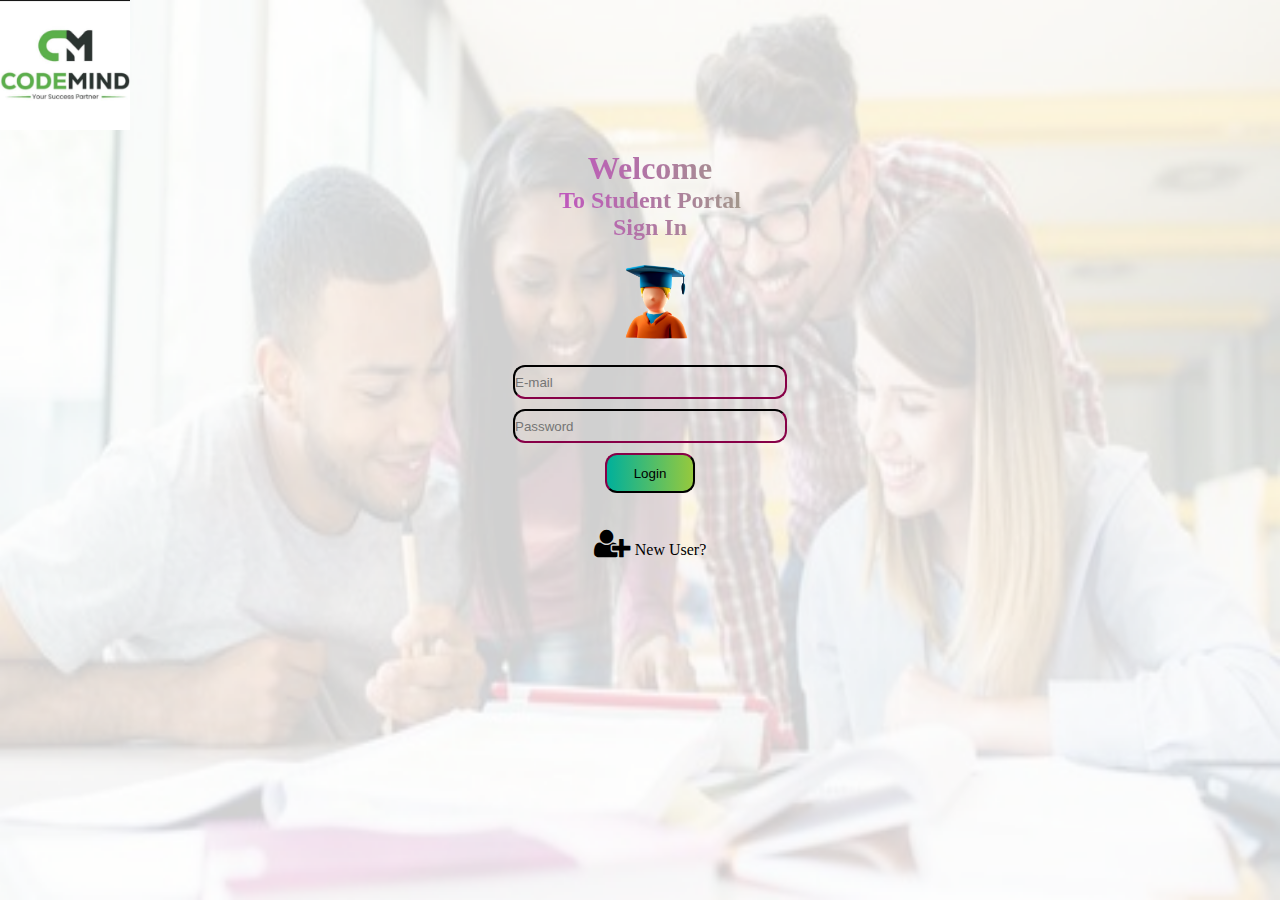
<file: index.html>
<!DOCTYPE html>
<html lang="en">

<head>
    <meta charset="UTF-8">
    <meta http-equiv="X-UA-Compatible" content="IE=edge">
    <meta name="viewport" content="width=device-width, initial-scale=1.0">
    <title>index</title>
    <style>



    </style>
    <link rel="stylesheet" href="https://cdnjs.cloudflare.com/ajax/libs/font-awesome/4.7.0/css/font-awesome.min.css">
    <link rel="stylesheet" href="style.css">
</head>

<body class="dash1">
    <img class="bg1" src="resource/CodeMind Angular B4.jpg" alt="">

    <div class="box">
        <h1>Welcome</h1>
        <h2>To Student Portal</h2>

        <h2>Sign In</h2>
        <form action="dashbord.html" method="get" id="nameform">
            <img src="resource/std.png" class="std">


            <input type="email" placeholder="E-mail" required><br>
            <input type="password" placeholder="Password"required><br>
            <button type="submit" form="nameform" value="Submit" class="submit">Login</button>

        </form>
        <a href="register.html"><i class="fa fa-user-plus fa-2x" aria-hidden="true"></i> New User?</a>
    </div>
</body>

</html>
</file>
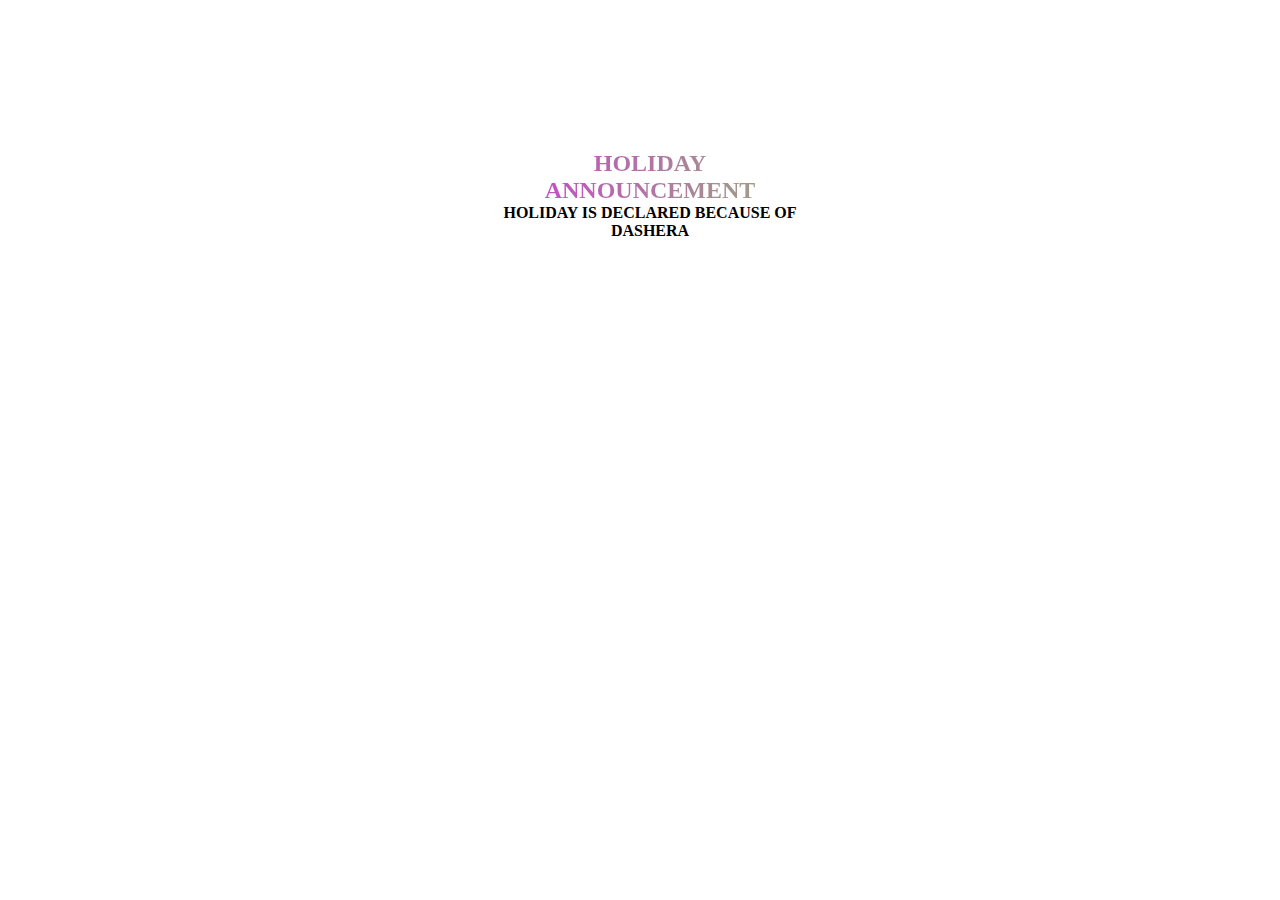
<file: notice.html>
<!DOCTYPE html>
<html lang="en">
<head>
    <meta charset="UTF-8">
    <meta http-equiv="X-UA-Compatible" content="IE=edge">
    <meta name="viewport" content="width=device-width, initial-scale=1.0">
    <title>Document</title>
    <link rel="stylesheet" href="style.css">
    <link rel="stylesheet" href="https://cdnjs.cloudflare.com/ajax/libs/font-awesome/4.7.0/css/font-awesome.min.css">
    <style>
        .holiday{
            color: brown;

        }
    </style>
</head>
<body>
    <div class="box">
    <h2 class="holiday">HOLIDAY ANNOUNCEMENT</h2>

    <strong>HOLIDAY IS DECLARED BECAUSE OF DASHERA</strong>

    </div>


    


</body>
</html>
</file>
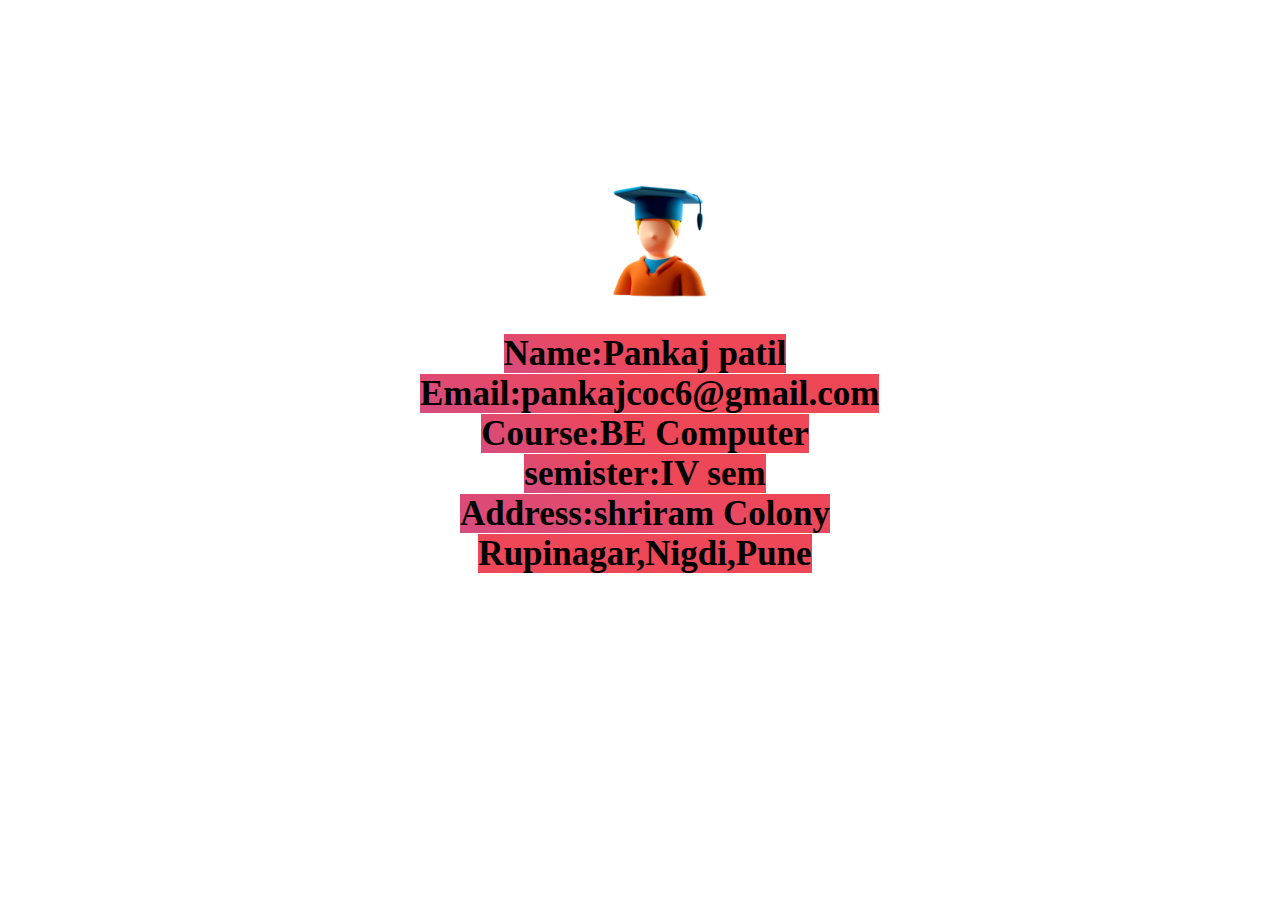
<file: profile.html>
<!DOCTYPE html>
<html lang="en">

<head>
    <meta charset="UTF-8">
    <meta http-equiv="X-UA-Compatible" content="IE=edge">
    <meta name="viewport" content="width=device-width, initial-scale=1.0">
    <title>profile</title>
    <link rel="stylesheet" href="style.css">
    <link rel="stylesheet" href="https://cdnjs.cloudflare.com/ajax/libs/font-awesome/4.7.0/css/font-awesome.min.css">
</head>

<body>
    <div class="box-profile">
        <img src="resource/std.png" alt=""><br>
        <strong>Name:Pankaj patil</strong><br>
        <strong>Email:pankajcoc6@gmail.com</strong><br>
        <strong>Course:BE Computer</strong><br>
        <strong>semister:IV sem</strong><br>
        <strong>Address:shriram Colony Rupinagar,Nigdi,Pune </strong>



    </div>
</body>

</html>
</file>
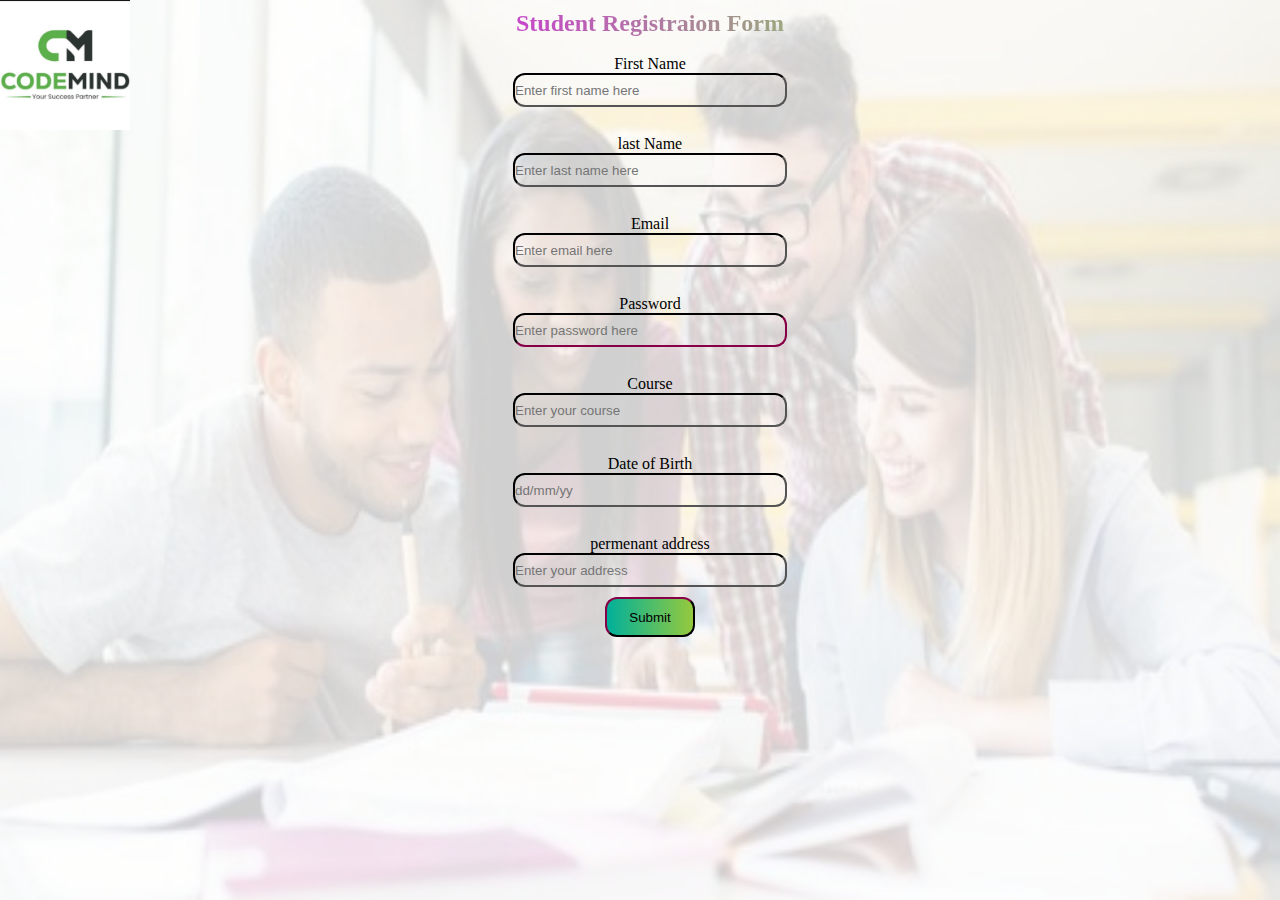
<file: register.html>
<!DOCTYPE html>
<html lang="en">

<head>
    <meta charset="UTF-8">
    <meta http-equiv="X-UA-Compatible" content="IE=edge">
    <meta name="viewport" content="width=device-width, initial-scale=1.0">
    <title>registraion</title>
    <link rel="stylesheet" href="style.css">
    <link rel="stylesheet" href="https://cdnjs.cloudflare.com/ajax/libs/font-awesome/4.7.0/css/font-awesome.min.css">
</head>

<body class="dash1">
    <img class="bg1" src="resource/CodeMind Angular B4.jpg" alt="">

    <div class="box1">
        <form action="index.html" method="get" id="nameform">
            <h2>Student Registraion Form</h2>
            <br>
            <label>First Name</label>
            <input type="text" placeholder="Enter first name here">
            <br><br>

            <label>last Name</label>
            <input type="text" placeholder="Enter last name here">
            <br><br>

            <label>Email</label>
            <input type="text" placeholder="Enter email here">
            <br><br>

            <label>Password</label>
            <input type="password" placeholder="Enter password here">
            <br><br>

            <label>Course</label>
            <input type="text" placeholder="Enter your course">
            <br><br>



            <label>Date of Birth</label>
            <input type="text" placeholder="dd/mm/yy">
            <br><br>


            <label>permenant address </label>
            <input type="text" placeholder="Enter your address">
            <button type="submit" form="nameform" value="Submit" class="submit">Submit</button>

        </form>
    </div>


</body>

</html>
</file>
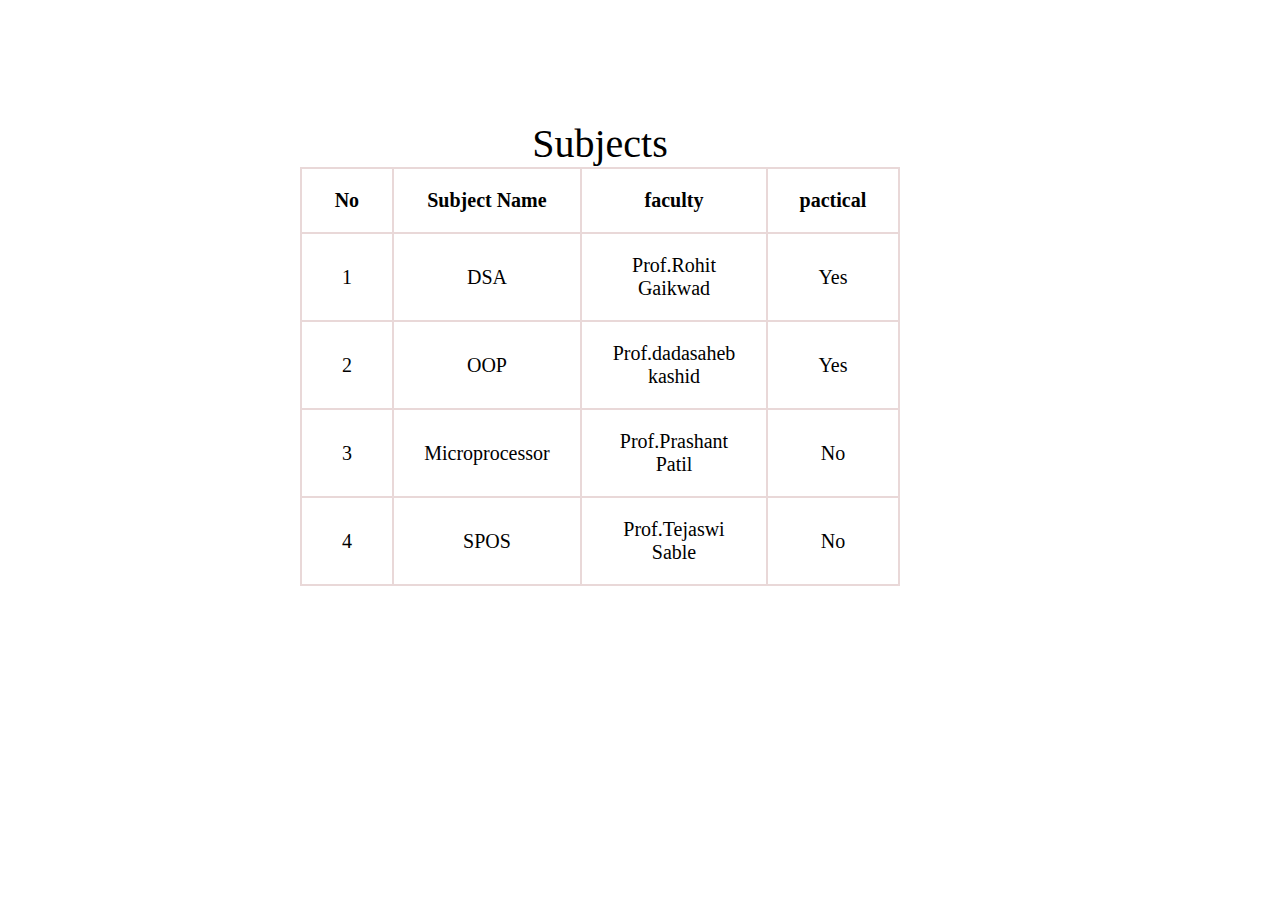
<file: subject.html>
<!DOCTYPE html>
<html lang="en">

<head>
    <meta charset="UTF-8">
    <meta http-equiv="X-UA-Compatible" content="IE=edge">
    <meta name="viewport" content="width=device-width, initial-scale=1.0">
    <title>Document</title>

    <link rel="stylesheet" href="style.css">
    <link rel="stylesheet" href="https://cdnjs.cloudflare.com/ajax/libs/font-awesome/4.7.0/css/font-awesome.min.css">

</head>

<body>
    <div class="table1">
        <table>
            <caption>Subjects</caption>
            <thead>
                <th>No</th>
                <th>Subject Name</th>
                <th>faculty</th>
                <th>pactical</th>
            </thead>
            <tr>
                <td>1</td>
                <td>DSA</td>
                <td>Prof.Rohit Gaikwad</td>
                <td>Yes</td>
            </tr>
            <tr>
                <td>2</td>
                <td>OOP</td>
                <td>Prof.dadasaheb kashid</td>
                <td>Yes</td>
            </tr>
            <tr>
                <td>3</td>
                <td>Microprocessor</td>
                <td>Prof.Prashant Patil</td>
                <td>No</td>
            </tr>
            <tr>
                <td>4</td>
                <td>SPOS</td>
                <td>Prof.Tejaswi Sable</td>
                <td>No</td>
            </tr>

        </table>
    </div>
</body>

</html>
</file>
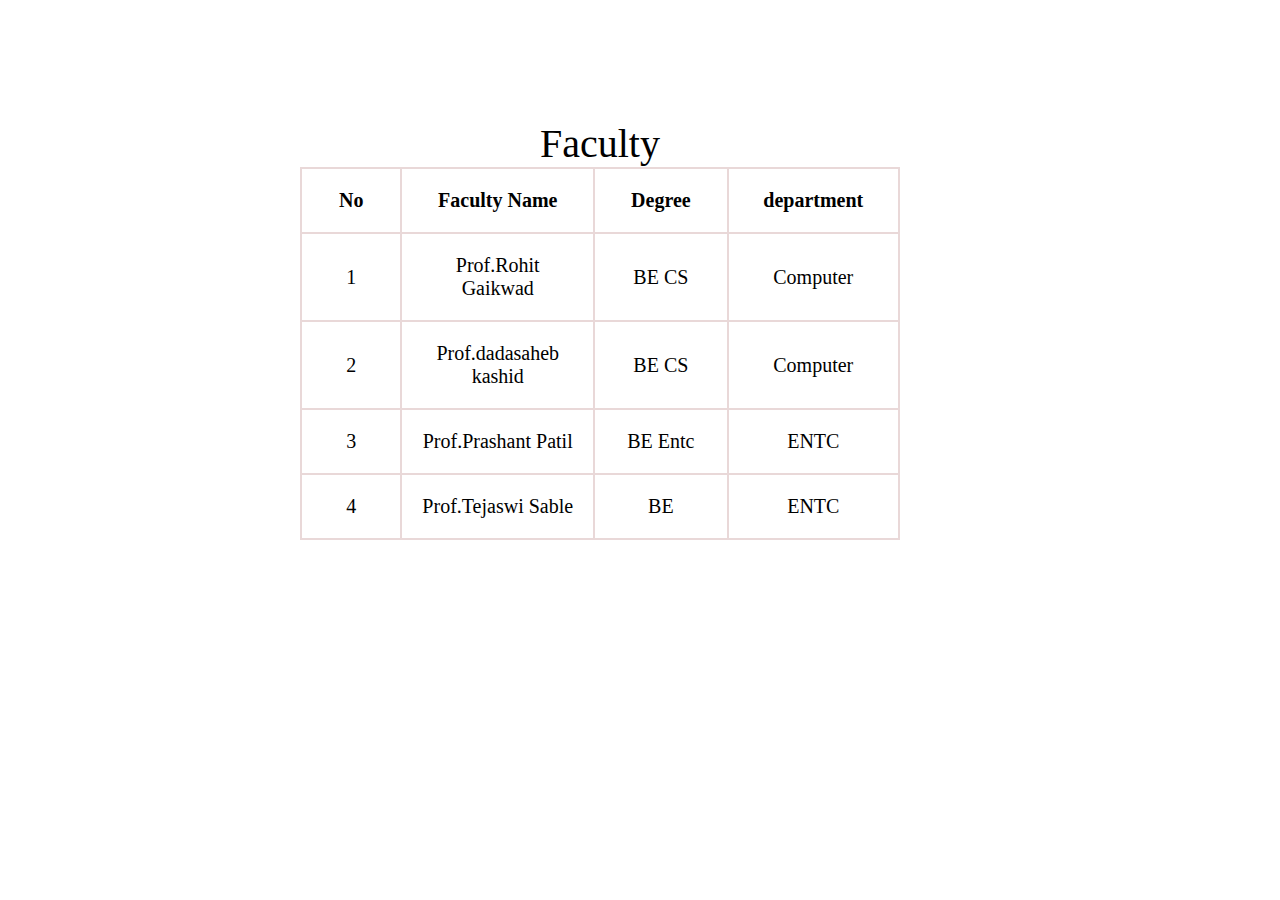
<file: teachers.html>
<!DOCTYPE html>
<html lang="en">

<head>
    <meta charset="UTF-8">
    <meta http-equiv="X-UA-Compatible" content="IE=edge">
    <meta name="viewport" content="width=device-width, initial-scale=1.0">
    <title>Document</title>
    <link rel="stylesheet" href="style.css">
    <link rel="stylesheet" href="https://cdnjs.cloudflare.com/ajax/libs/font-awesome/4.7.0/css/font-awesome.min.css">

</head>

<body>
    <div class="table1">
        <table>
            <caption>Faculty</caption>
            <thead>
                <th>No</th>
                <th>Faculty Name</th>
                <th>Degree</th>
                <th>department</th>
            </thead>
            <tr>
                <td>1</td>

                <td>Prof.Rohit Gaikwad</td>
                <td>BE CS</td>
                <td>Computer</td>
            </tr>
            <tr>
                <td>2</td>

                <td>Prof.dadasaheb kashid</td>
                <td>BE CS</td>
                <td>Computer</td>
            </tr>
            <tr>
                <td>3</td>

                <td>Prof.Prashant Patil</td>
                <td>BE Entc</td>
                <td>ENTC</td>
            </tr>
            <tr>
                <td>4</td>

                <td>Prof.Tejaswi Sable</td>
                <td>BE</td>
                <td>ENTC</td>
            </tr>

        </table>
    </div>
</body>

</html>
</file>
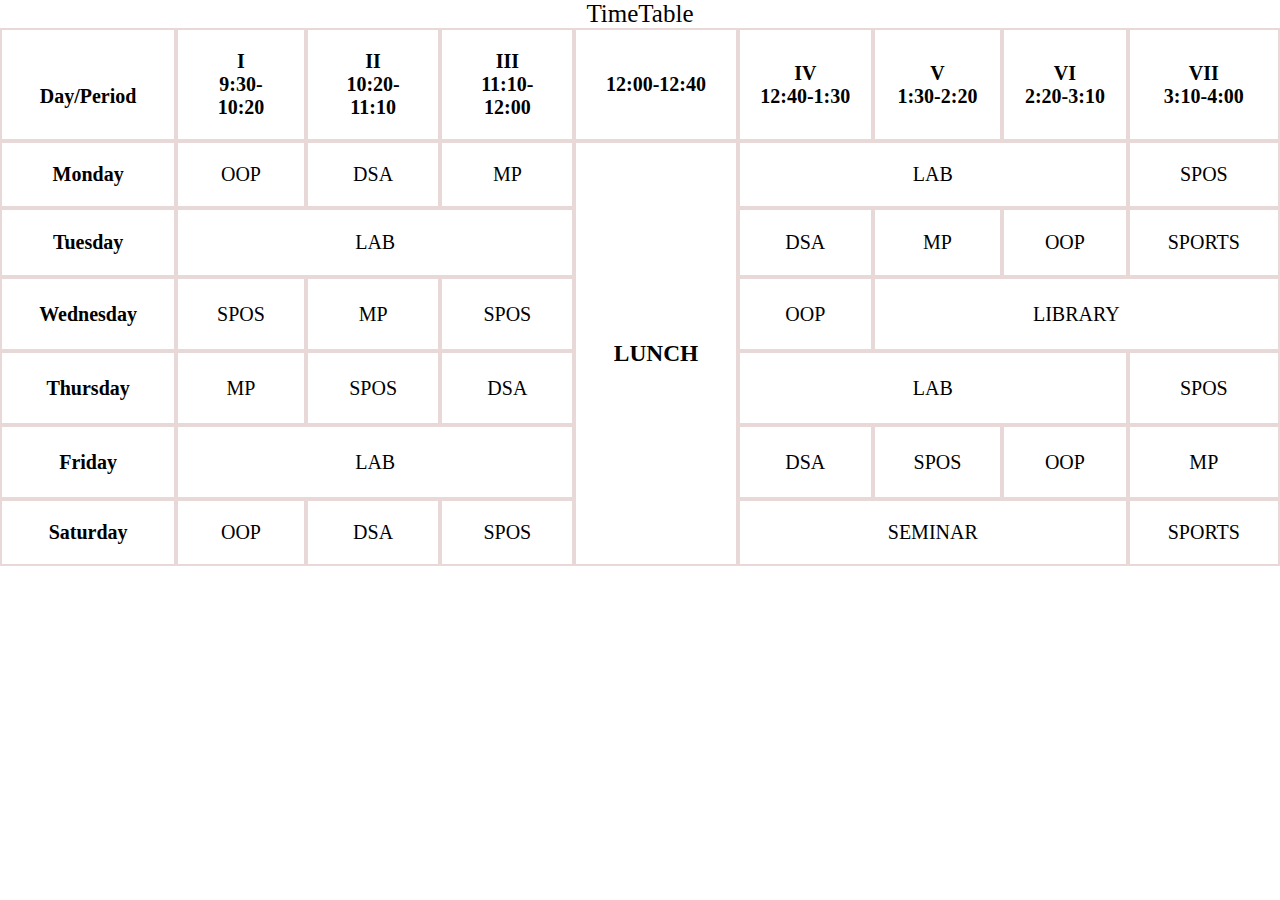
<file: timetable.html>
<!DOCTYPE html>
<html lang="en">

<head>
    <meta charset="UTF-8">
    <meta http-equiv="X-UA-Compatible" content="IE=edge">
    <meta name="viewport" content="width=device-width, initial-scale=1.0">
    <title>Document</title>
    <link rel="stylesheet" href="style.css">
    <link rel="stylesheet" href="https://cdnjs.cloudflare.com/ajax/libs/font-awesome/4.7.0/css/font-awesome.min.css">
    <style>
        caption {
            font-size: 25px;

        }
    </style>
</head>

<body>

    <body>

        <table cellspacing="0">
            <caption>TimeTable</caption>

            <tr>
                <td width=" 50"><br>
                    <b>Day/Period</b></br>
                </td>
                <td width=" 50">
                    <b>I<br>9:30-10:20</b>
                </td>
                <td width=" 50">
                    <b>II<br>10:20-11:10</b>
                </td>
                <td width=" 50">
                    <b>III<br>11:10-12:00</b>
                </td>
                <td width=" 50">
                    <b>12:00-12:40</b>
                </td>
                <td width=" 50">
                    <b>IV<br>12:40-1:30</b>
                </td>
                <td width=" 50">
                    <b>V<br>1:30-2:20</b>
                </td>
                <td width=" 50">
                    <b>VI<br>2:20-3:10</b>
                </td>
                <td width=" 50">
                    <b>VII<br>3:10-4:00</b>
                </td>
            </tr>
            <tr>
                <td>
                    <b>Monday</b>
                </td>
                <td>OOP</td>
                <td>DSA</td>
                <td>MP</td>
                <td rowspan="6">
                    <h3 class="lunch">LUNCH</h3>
                </td>
                <td colspan="3" height=" 3
                    0">LAB</td>
                <td>SPOS</td>
            </tr>
            <tr>
                <td>
                    <b>Tuesday</b>
                </td>
                <td colspan="3" height="  25">LAB
                </td>
                <td>DSA</td>
                <td>MP</td>
                <td>OOP</td>
                <td>SPORTS</td>
            </tr>
            <tr>
                <td>
                    <b>Wednesday</b>
                </td>
                <td>SPOS</td>
                <td>MP</td>
                <td>SPOS</td>
                <td>OOP</td>
                <td colspan="3" height=" 30">LIBRARY
                </td>
            </tr>
            <tr>
                <td>
                    <b>Thursday</b>
                </td>
                <td>MP</td>
                <td>SPOS</td>
                <td>DSA</td>
                <td colspan="3" height=" 30">LAB
                </td>
                <td>SPOS</td>
            </tr>
            <tr>
                <td>
                    <b>Friday</b>
                </td>
                <td colspan="3" height=" 30">LAB
                </td>
                <td>DSA</td>
                <td>SPOS</td>
                <td>OOP</td>
                <td>MP</td>
            </tr>
            <tr>
                <td>
                    <b>Saturday</b>
                </td>
                <td>OOP</td>
                <td>DSA</td>
                <td>SPOS</td>
                <td colspan="3">SEMINAR
                </td>
                <td>SPORTS</td>
            </tr>
        </table>
    </body>

</html>
</file>
<file: style.css>
*{
    margin: 0;
}
.dash1{
    background-image: url('resource/blur1\ \(2\).png');
    background-repeat: no-repeat;
    background-attachment: fixed;
    background-size: 100% 100%;;

}
.box{
    position: relative;left: 500px; top: 150px;
    text-align: center;
    height: 250px;
    width: 300px;
   
   
}
.bg1{
    width: 130px;
   position: fixed;
}

h2,h1{
    
    background-image: linear-gradient(to right, #c941ce, #99ac7a);

    -webkit-background-clip: text;
    -webkit-text-fill-color: transparent;
}
.submit{

    color: black;
    background-image: linear-gradient(to right, #00b09b, #96c93d);

    text-align: center ;
    width: 90px;
    height: 40px;
    border-color:#33001b;
    border-radius: 12px;
    margin-bottom: 35px;
    
}
.box a {
    color:black;
}
.box a:hover {
    color:#00b09b;
}


input[type="email"]{
    margin-bottom: 10px;
    border-radius: 12px;
    background: none;
    height: 30px;
    width: 270px;
    border-color:#33001b;
}

input[type="password"]{
    margin-bottom: 10px;
    border-radius: 12px;
    background: none;
    height: 30px;
    width: 270px; 
     border-color:#33001b;

   
}

input[type="email"]:hover{
    background-image: linear-gradient( 109.6deg, rgba(156,252,248,1) 11.2%, rgba(110,123,251,1) 91.1% );
    
    border-color: black;
}

input[type="password"]:hover{
    background-image: linear-gradient( 109.6deg, rgba(156,252,248,1) 11.2%, rgba(110,123,251,1) 91.1% );
    
    border-color: black;
}
 .iname{
    color: blue;
 }
.std{
    
    text-align: center;
    height: 120px;
    width: 120px;
}
/* now register page------------------------------------------------------------------------------ */
input[type="text"]{
    margin-bottom: 10px;
    border-radius: 12px;
    background: none;
    height: 30px;
    width: 270px;
    border-color:black;
}
input[type="text"]:hover{
    background-image: linear-gradient( 109.6deg, rgba(156,252,248,1) 11.2%, rgba(110,123,251,1) 91.1% );
    
    border-color: black;
}
.box1{
    position: relative;left: 500px; top: 10px;
    text-align: center;
    height: 250px;
    width: 300px;
}
label{
    color: black;
    text-align: center;
}
.lunch{
    color: black;
}
/* dashboard ************************************************************************** */
   *{
    margin: 0;
    padding: 0;
    text-decoration: none;
   }

.sidebar{
    position: fixed;
    width: 130px;
    height: 100%;
    background: rgb(49, 45, 45);;

    }
    .sidebar a{
        display: block;
        color: white;
        height: 50px;
        width: 100px;
        padding-left: 30px;
        font-size: 16px;
        border-bottom: 1px solid #ff0084;
       


    }
    .sidebar a:hover{
        background-image: linear-gradient(to right, #33001b, #ff0084);
        width: 140px;
        padding-left: 20px;

    } 
    .sidebar header{
        color: beige;
        font-size: 25px;
        border-bottom: 2px solid white;
    }
    iframe{
        background: rgb(34,193,195);
        background: linear-gradient(0deg, rgba(34,193,195,1) 0%, rgba(253,187,45,1) 100%);;
        background-repeat: no-repeat;
        background-attachment: fixed;
        background-size: 100% 100%;;
    
       margin-left: 130px;
        border: 5px solid black;
    }
    .box-profile{

        position: relative;left: 420px;top: 150px;
        width: 450px;
        
        text-align: center;
        
    }
    .box-profile img{
        width: 180px;
        height: 180px;
        position:relative;left: 5px;

    }
    .box-profile strong{

        background-image: linear-gradient(25deg,#d64c7f,#ee4758 50%);
        text-align: center;
        font-size: 35px;
    }
    .box1{
        

    }
/* subject page************************************************************** */
.table1 table, th, td {
    border: 2px solid rgb(233, 216, 216);
    width: 600px;
    height: 50px px;
    border-collapse: collapse;
    padding: 20px;
    text-align: center;
    margin-right: 300px;
    font-size: 20px;
   
}
.table1 th:hover{
    background-color: turquoise;

}
.table1 caption{
    font-size: 40px;
    color:black;
}
.table1{
    position: relative;left:  300px;top: 120px;
}
.table1 tr{
    font-size: 15px;
}
</file>
